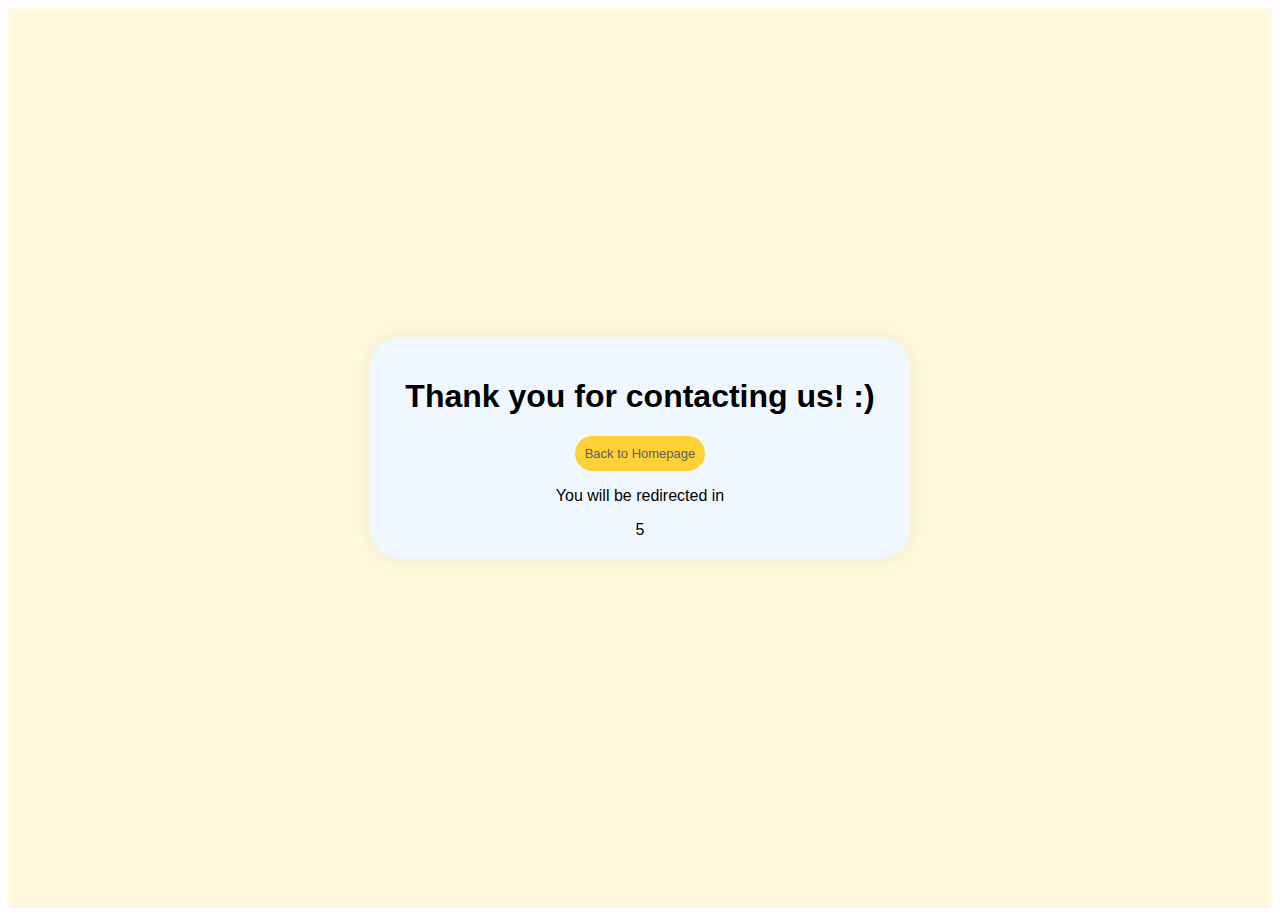
<file: thanku.html>
<html>

<head>

    <title>
        Thank You!
    </title>

    <style>
        body {
            font-family: Roboto Slab, Helvetica Neue, Helvetica, Arial, sans-serif;
        }

        h1,
        p {
            display: flex;
            justify-content: center;
        }

        #counter {
            display: flex;
            justify-content: center;
        }

        a {
            display: flex;
            justify-content: center;
            text-decoration: none;
        }

        #btn {
            padding: 10px;
            font-size: 13px;
            background: rgb(254, 209, 54);
            color: rgb(96, 94, 94);
            border: none;
            outline: none;
            box-shadow: 13px;
            border-radius: 40px;
            cursor: pointer;
            transition: .3s ease background-color;
        }

        #btn:hover {
            background-color: #e6b301;
        }

        section {
            width: 100%;
            height: 100vh;
            display: flex;
            align-items: center;
            justify-content: center;
            background-color: #fff8dd;
        }

        .container {
            width: 90%;
            max-width: 500px;
            margin: 0 auto;
            padding: 20px;
            box-shadow: 0px 0px 20px #00000010;
            border-radius: 30px;
            margin-bottom: 20px;
            background-color: aliceblue;
        }
    </style>
</head>

<body>
    <section>
        <div class="container">
            <h1>Thank you for contacting us! :)</h1>
            <a href="index.html">
                <button id="btn">Back to Homepage</button>
            </a>

            <p> You will be redirected in</p>
            <div id="counter">5</div>
            <script>
                setInterval(function () {
                    var div = document.querySelector("#counter");
                    var count = div.textContent * 1 - 1;
                    div.textContent = count;
                    if (count <= 0) {
                        window.location.replace("https://tropicalagroidn.com");
                    }
                }, 1000);
            </script>
            </container>
    </section>
    </div>

</body>

</html>
</file>
